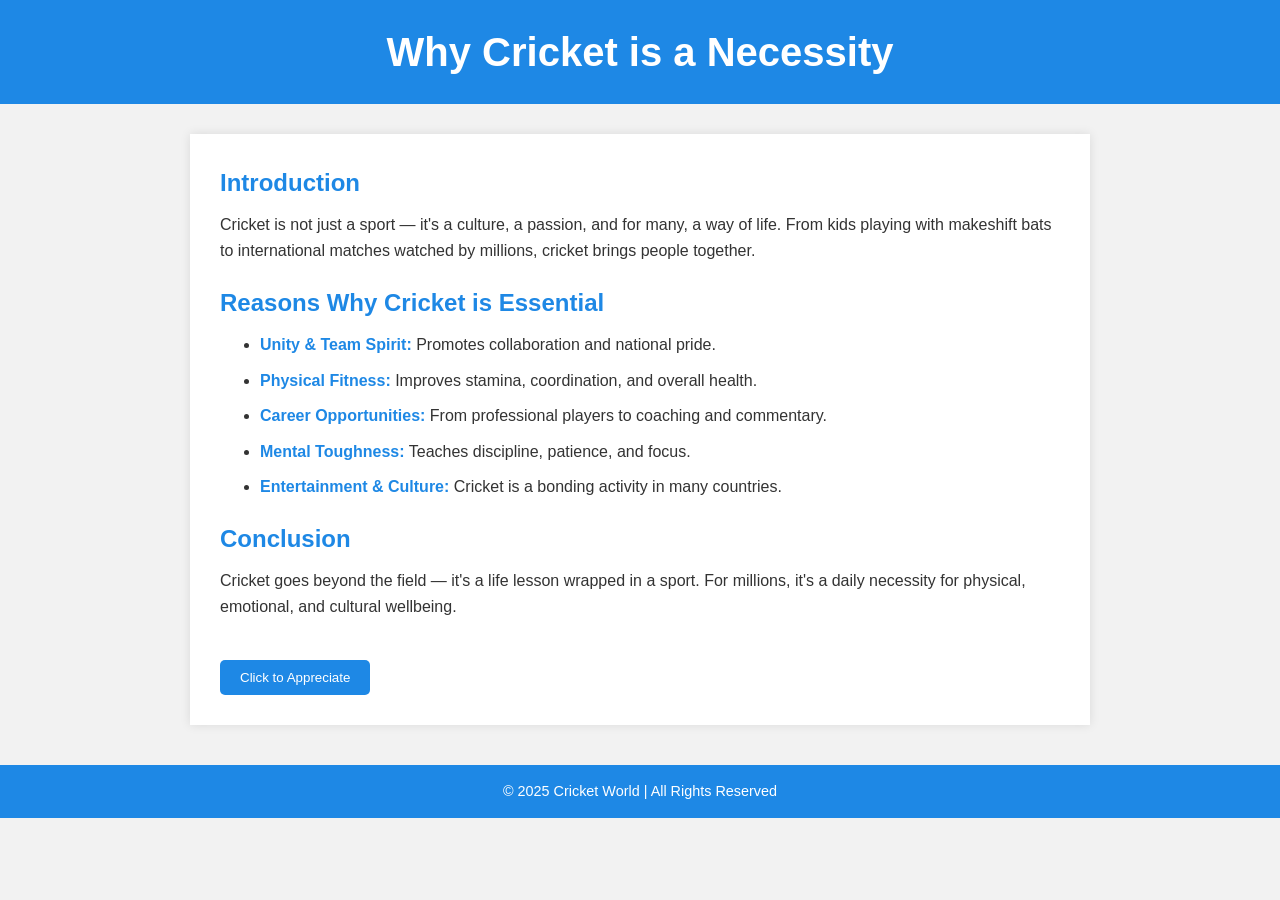
<file: index.html>
<!DOCTYPE html>
<html lang="en">
<head>
  <meta charset="UTF-8">
  <title>Why Cricket is a Necessity</title>
  <link rel="stylesheet" href="style.css">
</head>
<body>

<header>
  <h1>Why Cricket is a Necessity</h1>
</header>

<main>
  <h2>Introduction</h2>
  <p>Cricket is not just a sport — it's a culture, a passion, and for many, a way of life. From kids playing with makeshift bats to international matches watched by millions, cricket brings people together.</p>

  <h2>Reasons Why Cricket is Essential</h2>
  <ul>
    <li><strong>Unity & Team Spirit:</strong> Promotes collaboration and national pride.</li>
    <li><strong>Physical Fitness:</strong> Improves stamina, coordination, and overall health.</li>
    <li><strong>Career Opportunities:</strong> From professional players to coaching and commentary.</li>
    <li><strong>Mental Toughness:</strong> Teaches discipline, patience, and focus.</li>
    <li><strong>Entertainment & Culture:</strong> Cricket is a bonding activity in many countries.</li>
  </ul>

  <h2>Conclusion</h2>
  <p>Cricket goes beyond the field — it's a life lesson wrapped in a sport. For millions, it's a daily necessity for physical, emotional, and cultural wellbeing.</p>

  <!-- Interactive Button -->
  <button onclick="showThankYou()">Click to Appreciate</button>
</main>

<footer>
  <p>&copy; 2025 Cricket World | All Rights Reserved</p>
</footer>

<!-- JavaScript Link -->
<script src="script.js"></script>

</body>
</html>
</file>
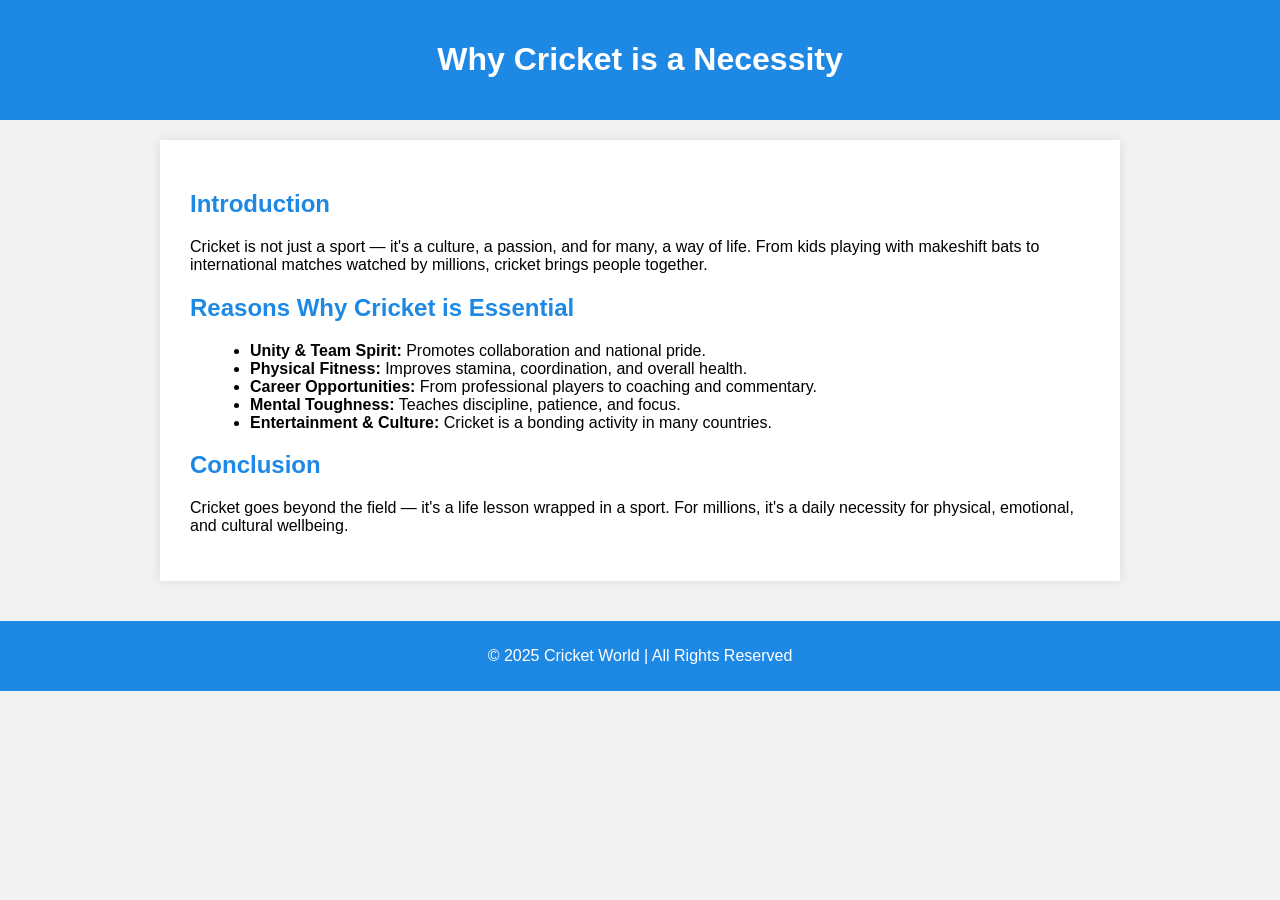
<file: idex.html>
<!DOCTYPE html>
<html lang="en">
<head>
  <meta charset="UTF-8">
  <title>Why Cricket is a Necessity</title>
  <style>
    body {
      font-family: Arial, sans-serif;
      background: #f2f2f2;
      margin: 0;
      padding: 0;
    }
    header {
      background-color: #1e88e5;
      color: white;
      padding: 20px;
      text-align: center;
    }
    main {
      padding: 30px;
      background: white;
      max-width: 900px;
      margin: 20px auto;
      box-shadow: 0 0 10px rgba(0,0,0,0.1);
    }
    h2 {
      color: #1e88e5;
    }
    ul {
      margin-left: 20px;
    }
    footer {
      background-color: #1e88e5;
      color: white;
      text-align: center;
      padding: 10px;
      margin-top: 40px;
    }
  </style>
</head>
<body>

<header>
  <h1>Why Cricket is a Necessity</h1>
</header>

<main>
  <h2>Introduction</h2>
  <p>Cricket is not just a sport — it's a culture, a passion, and for many, a way of life. From kids playing with makeshift bats to international matches watched by millions, cricket brings people together.</p>

  <h2>Reasons Why Cricket is Essential</h2>
  <ul>
    <li><strong>Unity & Team Spirit:</strong> Promotes collaboration and national pride.</li>
    <li><strong>Physical Fitness:</strong> Improves stamina, coordination, and overall health.</li>
    <li><strong>Career Opportunities:</strong> From professional players to coaching and commentary.</li>
    <li><strong>Mental Toughness:</strong> Teaches discipline, patience, and focus.</li>
    <li><strong>Entertainment & Culture:</strong> Cricket is a bonding activity in many countries.</li>
  </ul>

  <h2>Conclusion</h2>
  <p>Cricket goes beyond the field — it's a life lesson wrapped in a sport. For millions, it's a daily necessity for physical, emotional, and cultural wellbeing.</p>
</main>

<footer>
  <p>&copy; 2025 Cricket World | All Rights Reserved</p>
</footer>

</body>
</html>
</file>
<file: style.css>
/* Reset and base styling */
* {
  margin: 0;
  padding: 0;
  box-sizing: border-box;
}

body {
  font-family: Arial, sans-serif;
  background: #f2f2f2;
  color: #333;
  line-height: 1.6;
}

/* Header styling */
header {
  background-color: #1e88e5;
  color: white;
  padding: 20px;
  text-align: center;
}

header h1 {
  font-size: 2.5em;
}

/* Main content styling */
main {
  background-color: #ffffff;
  max-width: 900px;
  margin: 30px auto;
  padding: 30px;
  box-shadow: 0 0 10px rgba(0, 0, 0, 0.1);
}

main h2 {
  color: #1e88e5;
  margin-bottom: 10px;
}

main p {
  margin-bottom: 20px;
}

ul {
  margin: 10px 0 20px 20px;
  padding-left: 20px;
}

ul li {
  margin-bottom: 10px;
}

ul li strong {
  color: #1e88e5;
}

/* Button styling */
button {
  margin-top: 20px;
  padding: 10px 20px;
  background-color: #1e88e5;
  color: white;
  border: none;
  border-radius: 5px;
  cursor: pointer;
  transition: background-color 0.3s ease;
}

button:hover {
  background-color: #1565c0;
}

/* Footer styling */
footer {
  background-color: #1e88e5;
  color: white;
  text-align: center;
  padding: 15px;
  margin-top: 40px;
  font-size: 0.9em;
}
</file>
